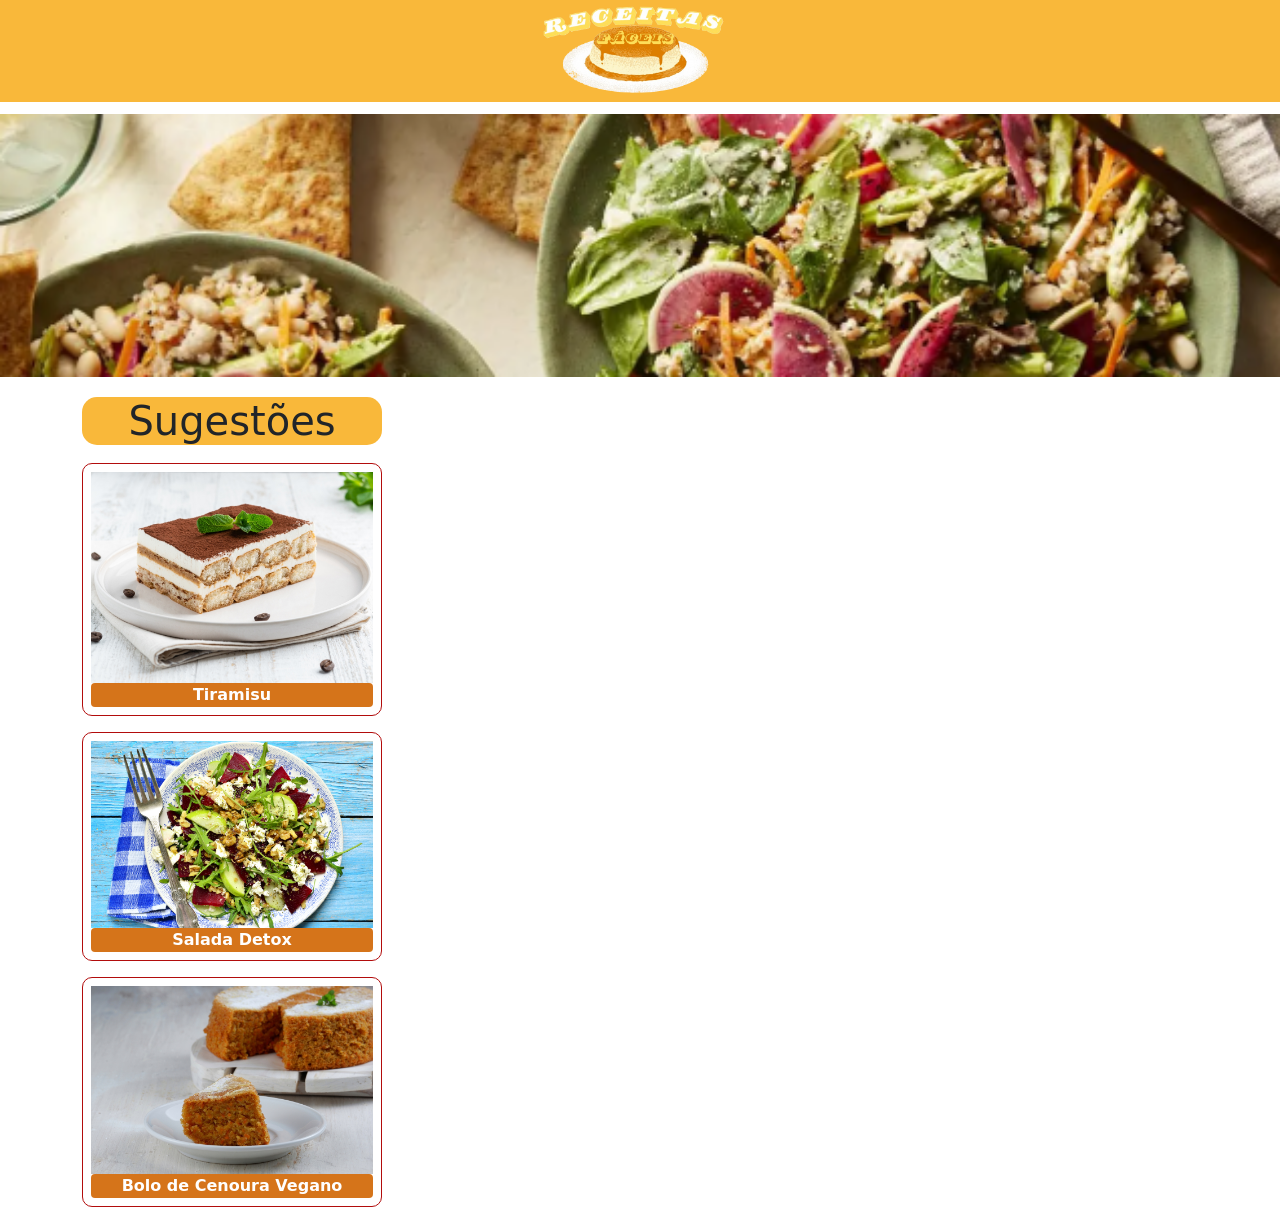
<file: index.html>
<!DOCTYPE html>
<html lang="en">

<head>
    <meta charset="UTF-8">
    <meta name="viewport" content="width=device-width, initial-scale=1.0">
    <link href="https://cdn.jsdelivr.net/npm/bootstrap@5.3.3/dist/css/bootstrap.min.css" rel="stylesheet"
        integrity="sha384-QWTKZyjpPEjISv5WaRU9OFeRpok6YctnYmDr5pNlyT2bRjXh0JMhjY6hW+ALEwIH" crossorigin="anonymous">
    <script src="https://cdn.jsdelivr.net/npm/bootstrap@5.3.3/dist/js/bootstrap.bundle.min.js"
        integrity="sha384-YvpcrYf0tY3lHB60NNkmXc5s9fDVZLESaAA55NDzOxhy9GkcIdslK1eN7N6jIeHz"
        crossorigin="anonymous"></script>
    <link rel="stylesheet" href="assets/style.css">
    <script defer src="script/javascript.js"></script>
    <title>Sugestões</title>
</head>

<body>
    <header class="header">
        <div class="img-logo">
            <a href="index.html"><img src="assets/imgs/_Logo.png" alt=""></a>
        </div>
    </header>

    <main>
        <div class="salad1">
            <a href=""><img src="assets/imgs/salad1.png" alt=""></a>
        </div>

        <div class="container">
            <h1>Sugestões</h1>
            <aside class="sugestoes">
                <div class="sugestao">
                    <a href=""><img src="assets/imgs/tiramisu.jpg" alt=""></a> <!--link tiramisu-->
                    <strong>Tiramisu</strong>
                </div>
                <div class="sugestao">
                    <a href=""><img src="assets/imgs/salada-detox.jpg" alt=""></a> <!--link salada-->
                    <strong>Salada Detox</strong>
                </div>
                <div class="sugestao">
                    <a href=""><img src="assets/imgs/Bolo-de-cenoura-vegano.jpg" alt=""></a> <!--link bolo-->
                    <strong>Bolo de Cenoura Vegano</strong>
                </div>
            </aside>

            <div class="carousel-sugestoes">
                <div id="carouselExampleCaptions" class="carousel slide">
                    <div class="carousel-indicators"> <!--link das 5 receitas do carousel-->
                        <button type="button" data-bs-target="#carouselExampleCaptions" data-bs-slide-to="0"
                            class="active" aria-current="true" aria-label="Slide 1"></button>
                        <button type="button" data-bs-target="#carouselExampleCaptions" data-bs-slide-to="1"
                            aria-label="Slide 2"></button>
                        <button type="button" data-bs-target="#carouselExampleCaptions" data-bs-slide-to="2"
                            aria-label="Slide 3"></button>
                            <button type="button" data-bs-target="#carouselExampleCaptions" data-bs-slide-to="3"
                            aria-label="Slide 4"></button>
                            <button type="button" data-bs-target="#carouselExampleCaptions" data-bs-slide-to="4"
                            aria-label="Slide 5"></button>
                    </div>
                    <div class="carousel-inner">
                        <!--CÓDIGO CAROUSEL SEM JAVASCRIPT/API!

                            <div class="carousel-item active">
                            <a href=""><img src="assets/imgs/torta-holandesa.jpg" class="d-block w-100" alt="..."></a>
                            <p>Torta Holandesa</p>
                          </div>
                          <div class="carousel-item">
                            <a href=""><img src="assets/imgs/Sushi.jpg" class="d-block w-100" alt="..."></a>
                            <p>Sushi</p>
                          </div>
                          <div class="carousel-item">
                            <a href=""><img src="assets/imgs/Churrasco-com-pao-de-alho.jpg" class="d-block w-100" alt="..."></a>
                            <p>Churrasco com Pão de Alho</p>
                          </div>
                        -->
                    </div>
                    <button class="carousel-control-prev" type="button" data-bs-target="#carouselExampleCaptions"
                        data-bs-slide="prev">
                        <span class="carousel-control-prev-icon" aria-hidden="true"></span>
                        <span class="visually-hidden">Previous</span>
                    </button>
                    <button class="carousel-control-next" type="button" data-bs-target="#carouselExampleCaptions"
                        data-bs-slide="next">
                        <span class="carousel-control-next-icon" aria-hidden="true"></span>
                        <span class="visually-hidden">Next</span>
                    </button>
                </div>
            </div>
        </div>
    </main>
</body>

</html>
</file>
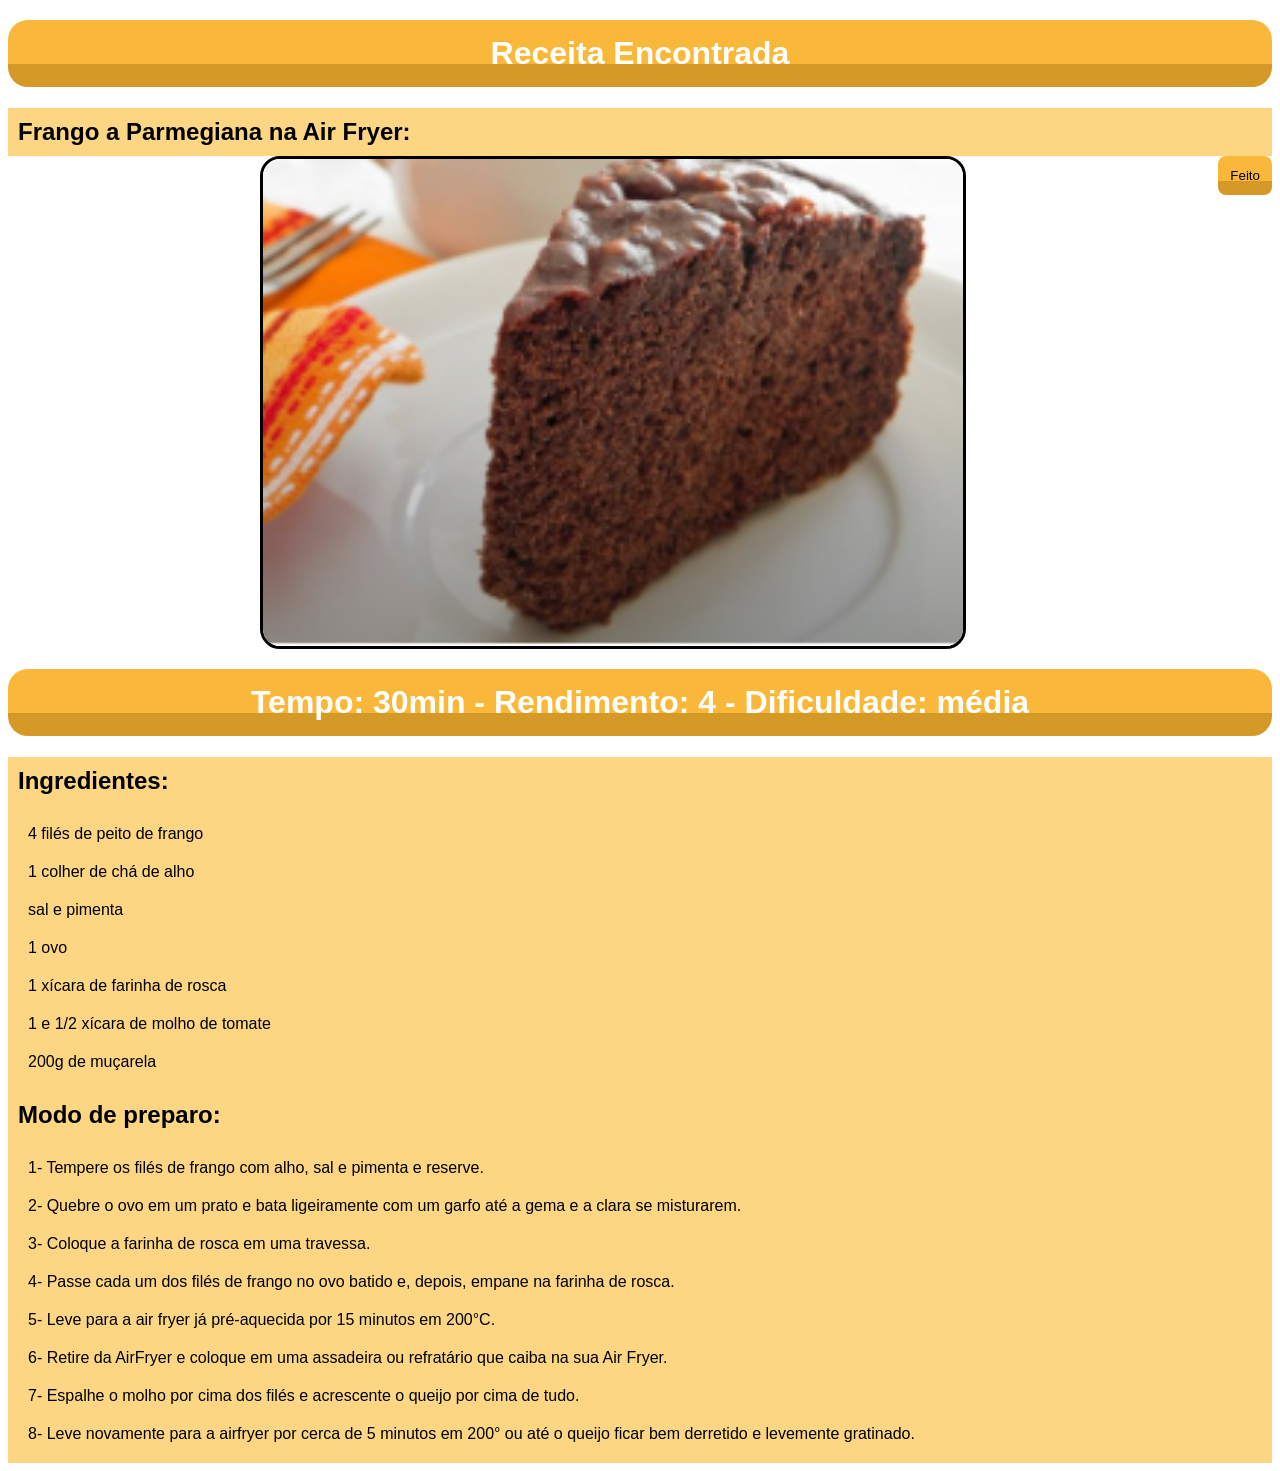
<file: sprint 3/index3.html>
<!DOCTYPE html>
<html lang="en">
<head>
    <meta charset="UTF-8">
    <meta name="viewport" content="width=device-width, initial-scale=1.0">
    <link rel="stylesheet" href="style3.css">
    <title>Receitas Fáceis</title>
</head>
<body>
<div id="receitasContainer"></div>


<script src="script3.js"></script>
</body>
</html>
</file>
<file: assets/style.css>
html{
    font-family:Arial, Helvetica, sans-serif;
    background-color: white;
    box-sizing: border-box;
    height: 100%;
}

.header{
    position: sticky;
    top: 0;
    left: 0;
    width: 100;
    background-color: #f9b83a;
    z-index:1000;
}

.img-logo{
    text-align: center;
}

.img-logo img{
    margin: auto;
    width: 100%;
    max-width: 200px;
    height: auto;
    display: block;
}

.salad1 img{
    margin-top: 12px;
    width: 100%;
    height: 100%;
    object-fit: cover;
}

.container{
    display: grid;
    grid-template-columns: 300px 1fr;
    gap: 10px;
    margin-top: 20px;
}

.container .sugestoes{
    grid-row: 2;
    display: flex;
    flex-direction: column;
    gap: 16px;
}

.sugestoes .sugestao{
    display: flex;
    flex-direction: column;
    border: 1px solid #B20C0C;
    border-radius: 10px;
    padding: 8px;
}

.sugestao strong{
    background-color: #D5741A;
    text-align: center;
    color: white;
    border-radius: 4px;
}

.sugestao a {
    display: inline-block;
}
  
.sugestao img {
    max-width: 100%;
    height: auto;
}

.container .carousel-sugestoes{
    grid-row: 2;
}

.carousel .carousel-item img {
    width: 100%;
    aspect-ratio: 16/9;
    object-fit: cover;
}

.container h1{
    background-color: #F9B83A;
    border-radius: 15px;
    text-align: center;
}

.carousel-inner{
    font-family: Arial, Helvetica, sans-serif;
    text-align: right;
    color: black;
    border: 2px;
}
</file>
<file: sprint 3/style3.css>
img {
    display: block;
    margin: 0 auto;
    width: 120px;
    height: auto;
}

.image-container {
    background-image: linear-gradient(to bottom, #F9B83A 65%, #D49927 65%, #D49927 100%);
    display: flex; 
    padding: 20px;
    align-items: center; 
}

h1 {
    text-align: center;
    color: white; /* Cor do texto */
    font-family: Verdana, Geneva, Tahoma, sans-serif;
    padding: 15px 25px; /* Espaçamento interno */
    border-radius: 20px; /* Bordas arredondadas */
    background: linear-gradient(to bottom, #F9B83A 65%, #D49927 65%, #D49927 100%);
    display: flex; /* Usando flexbox */
    justify-content: center; /* Centraliza horizontalmente */
    align-items: center; /* Alinha verticalmente */
    margin-top: 20px; /* Adiciona espaço entre a imagem e o texto */
}

.comida{
    display: flex;
    align-items: start;
}

.comida button{
    background: linear-gradient(to bottom, #F9B83A 65%, #D49927 65%, #D49927 100%);
    padding: 12px;
    border-radius: 8px;
    border: 0;
}

.comida img {
    width: 700px; /* Defina a largura desejada */
    height: auto; /* Mantenha a proporção de aspecto */
    border: 3px solid black; /* Adiciona uma borda branca com 3 pixels de espessura */
    border-radius: 20px;
}



.ingredientes,
.modo-preparo,
h2,
p,
.elementos::after {
    font-family: Verdana, Geneva, Tahoma, sans-serif;
    background-color: #fcd683; /* Cor de fundo */
    
    padding: 10px; /* Espaçamento interno */
}

h2::after {
    content: ":"; /* Adiciona os dois pontos após o texto */
}

.elementos {
    position: relative; /* Adiciona posicionamento relativo para que possamos posicionar o pseudo-elemento */
}

.elementos::after {
    content: ""; /* Adiciona um conteúdo vazio ao pseudo-elemento */
    display: block; /* Transforma o pseudo-elemento em um bloco */
    height: 20px; /* Define a altura do espaço entre os elementos */
    position: absolute; /* Posiciona o pseudo-elemento de forma absoluta */
    bottom: -20px; /* Move o pseudo-elemento para baixo, criando o espaço entre os elementos */
    left: 0; /* Alinha o pseudo-elemento à esquerda */
    right: 0; /* Alinha o pseudo-elemento à direita */
}

h2,
p {
    margin: 0; /* Remover margem */
}
</file>
